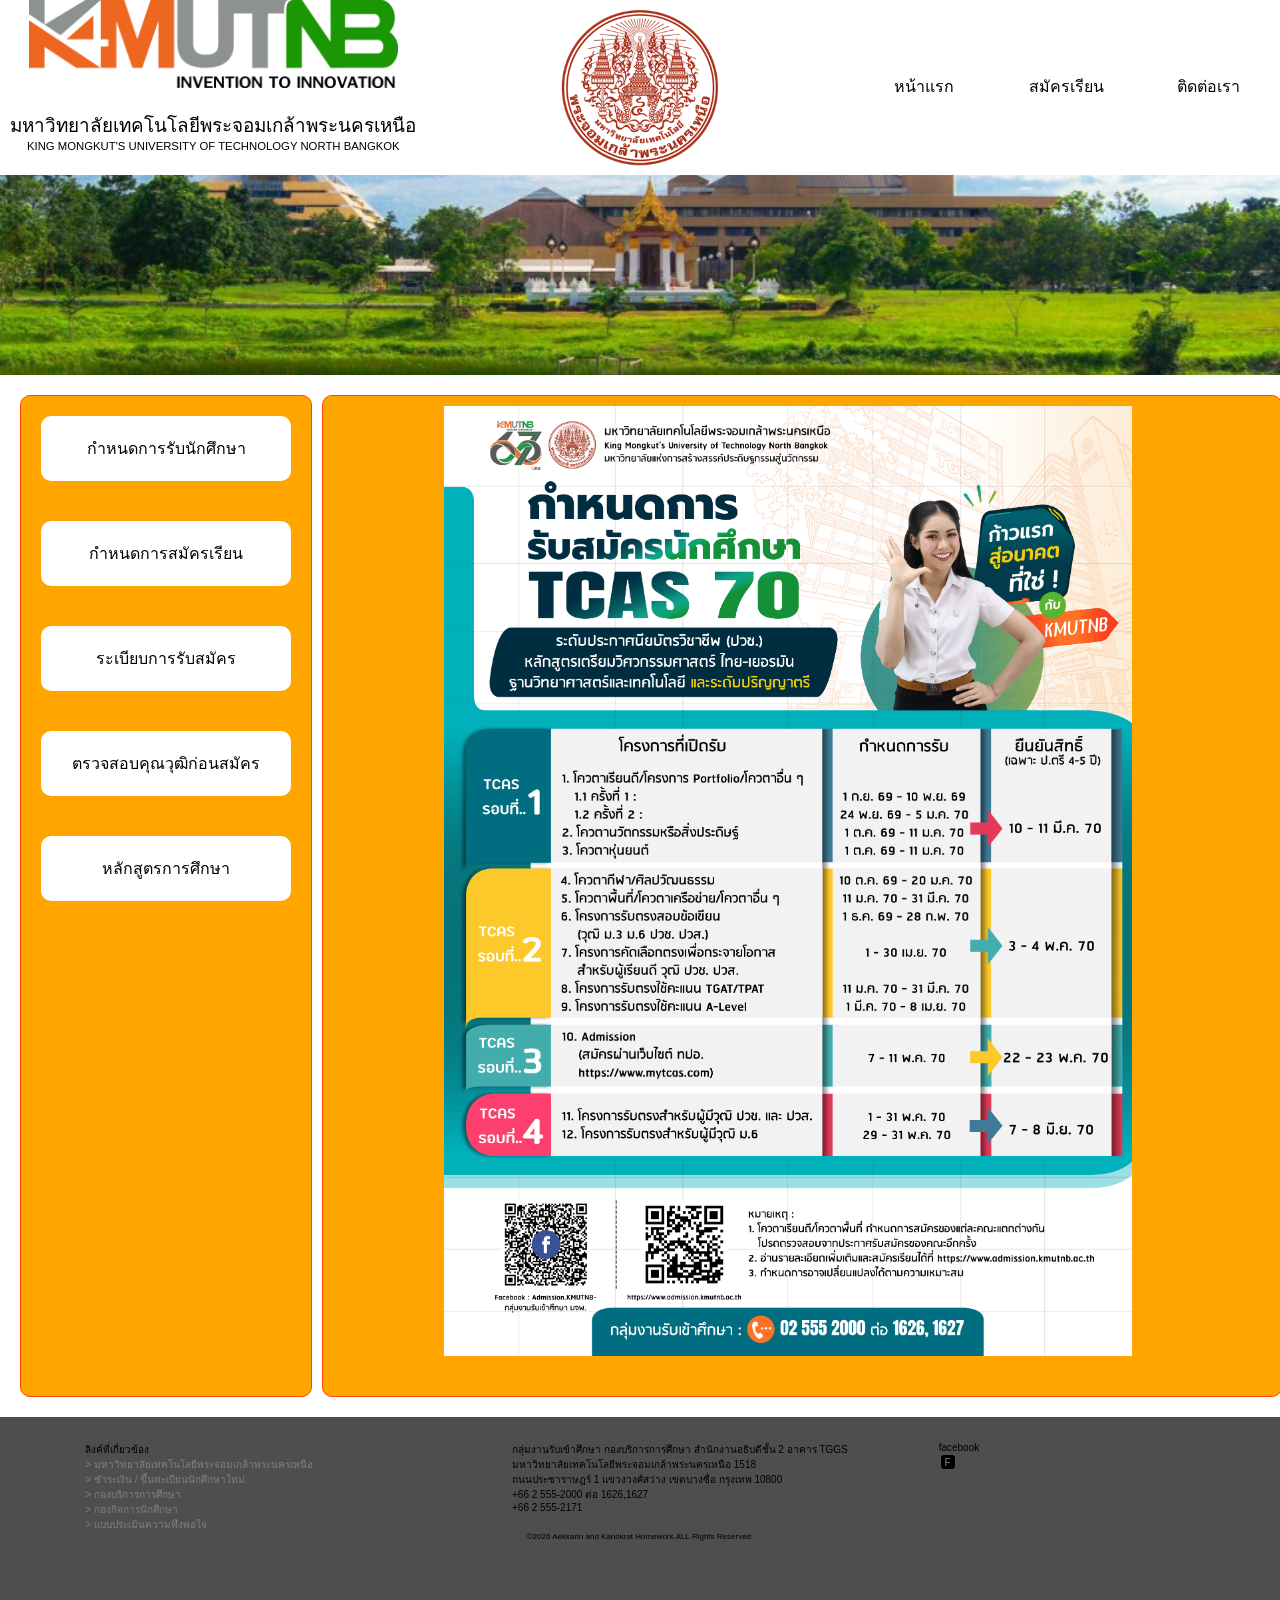
<file: index.html>
<!DOCTYPE html>
<html lang="en">
<head>
    <meta charset="UTF-8">
    <meta name="viewport" content="width=device-width, initial-scale=1.0">
    <link rel="stylesheet" href="css/style.css">
    <title>หน้าแรก</title>
</head>
<body>
    <header>
        <div class="HItem1">
            <img src="image/kmutnb.png" alt="KMUTNB">
        </div>
        <div class="HItem2">
            <img src="image/R.png" alt="logo">
        </div>
        <nav class="HItem3">
            <a href="index.html">หน้าแรก</a>
            <a href="form1.html">สมัครเรียน</a>
            <a href="contact.html">ติดต่อเรา</a>
        </nav>
        <div class="HItem4">
            <p class="p1">มหาวิทยาลัยเทคโนโลยีพระจอมเกล้าพระนครเหนือ</p>
            <p class="p2">KING MONGKUT'S UNIVERSITY OF TECHNOLOGY NORTH BANGKOK</p>
        </div>
    </header>
    <div class="image1">
        <img class="image101" src="image/RiverandLibary.jpg" alt="image1">
    </div>
    <main>
        <section class="MSEC1">
            <a href="https://admission.kmutnb.ac.th/news_slide/1580">กำหนดการรับนักศึกษา</a>
            <a href="https://stdadmis2.kmutnb.ac.th/">กำหนดการสมัครเรียน</a>
            <a href="https://admission.kmutnb.ac.th/apply/round">ระเบียบการรับสมัคร</a>
            <a href="https://stdadmis2.kmutnb.ac.th/Information/GradCondCheck.aspx">ตรวจสอบคุณวุฒิก่อนสมัคร</a>
            <a href="https://reg2.kmutnb.ac.th/registrar/home">หลักสูตรการศึกษา</a>
        </section>
        <section class="MSEC2">
            <img src="image/newstudent.jpg" alt="news">
        </section>
    </main>
    <footer>
        <div class="footers">
            <div class="footi">
                <p>ลิงค์ที่เกี่ยวข้อง</p>
                <a href="https://www.kmutnb.ac.th/">> มหาวิทยาลัยเทคโนโลยีพระจอมเกล้าพระนครเหนือ</a>
                <a href="https://reg3.kmutnb.ac.th/registrar/home">> ชำระเงิน / ขึ้นทะเบียนนักศึกษาใหม่</a>
                <a href="https://acdserv.kmutnb.ac.th/">> กองบริการการศึกษา</a>
                <a href="https://sa.op.kmutnb.ac.th/">> กองกิจการนักศึกษา</a>
                <a href="https://docs.google.com/forms/d/e/1FAIpQLSddWJLazUES1HnY3vQAwi4u7KqOIA3E1HjugbdX1mN92y0lDQ/viewform">> แบบประเมินความพึงพอใจ</a>
            </div>
            <div class="footi">
                <p>กลุ่มงานรับเข้าศึกษา กองบริการการศึกษา สำนักงานอธิบดีชั้น 2 อาคาร TGGS มหาวิทยาลัยเทคโนโลยีพระจอมเกล้าพระนครเหนือ 1518</p>
                <p>ถนนประชาราษฎร์ 1 แขวงวงศ์สว่าง เขตบางซื่อ กรุงเทพ 10800</p>
                <p>+66 2 555-2000 ต่อ 1626,1627</p>
                <p>+66 2 555-2171</p>
            </div>
            <div class="footi">
                <p>facebook</p><a class="fac" href="https://www.facebook.com/admission.kmutnb/directory_contact_info">F</a>
            </div>
            <div class="copyf">
                <p>&copy;2026 Aekkarin and Kanokrat Homework.ALL Rights Reserved.
            </div>
        </div>
        </p>
    </footer>
</body>
</html>
</file>
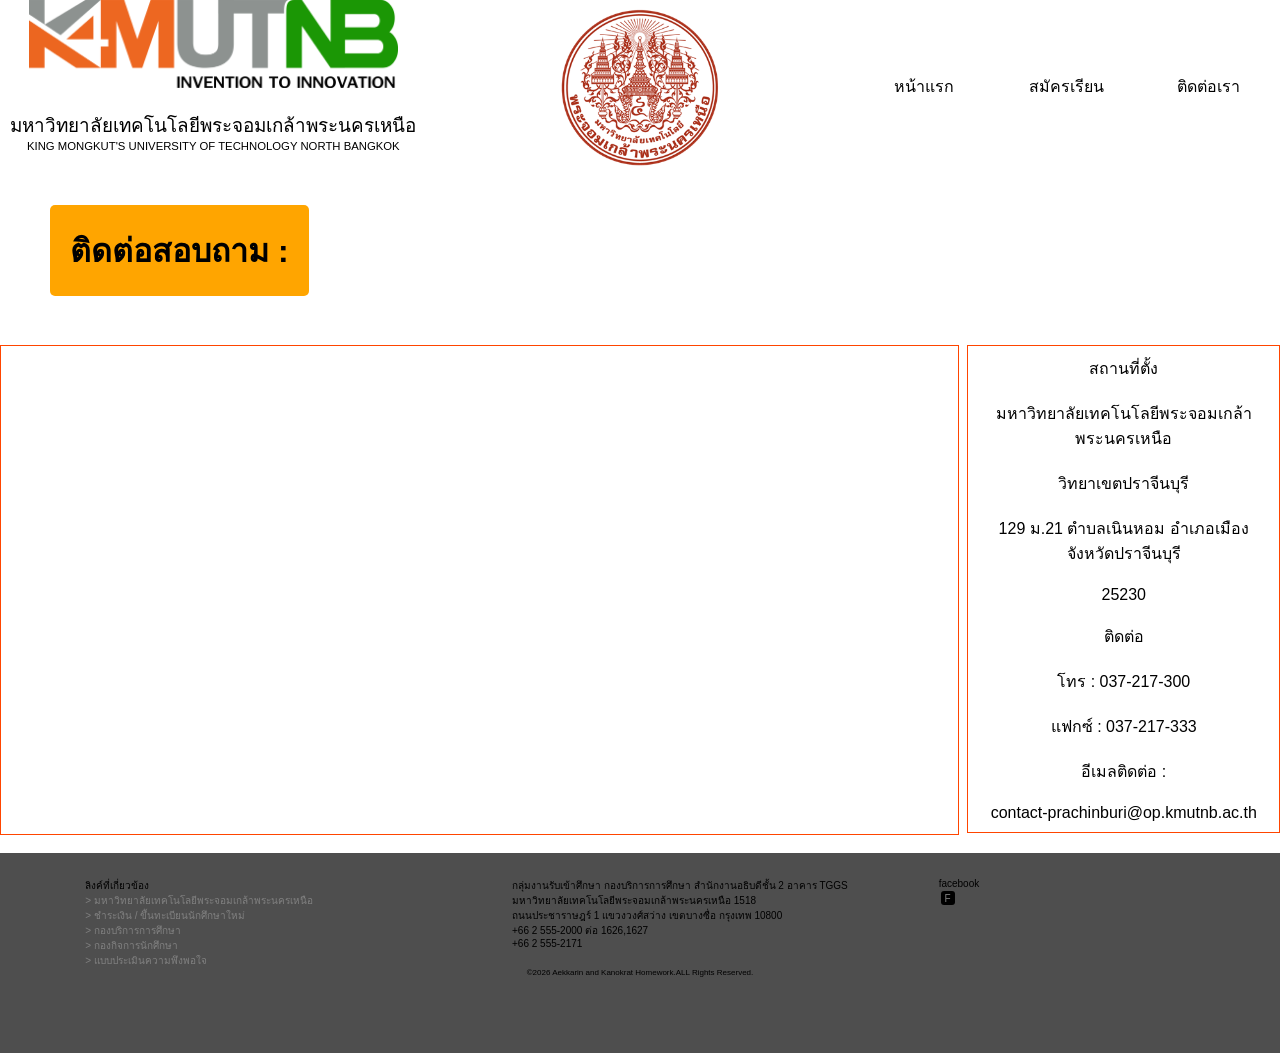
<file: contact.html>
<!DOCTYPE html>
<html lang="en">
<head>
    <meta charset="UTF-8">
    <meta name="viewport" content="width=device-width, initial-scale=1.0">
    <link rel="stylesheet" href="css/style.css">
    <title>ติดต่อเรา</title>
</head>
<body>
    <header>
        <div class="HItem1">
            <img src="image/kmutnb.png" alt="KMUTNB">
        </div>
        <div class="HItem2">
            <img src="image/R.png" alt="logo">
        </div>
        <nav class="HItem3">
            <a href="index.html">หน้าแรก</a>
            <a href="form1.html">สมัครเรียน</a>
            <a href="contact.html">ติดต่อเรา</a>
        </nav>
        <div class="HItem4">
            <p class="p1">มหาวิทยาลัยเทคโนโลยีพระจอมเกล้าพระนครเหนือ</p>
            <p class="p2">KING MONGKUT'S UNIVERSITY OF TECHNOLOGY NORTH BANGKOK</p>
        </div>
    </header>
    <div class="context">
        <h1 class="context1">ติดต่อสอบถาม :</h1>
    </div>
    <main>
        <section class="MSEC1c">
            <!-- <img src="image/map.png" alt="map"> -->
            <iframe src="https://www.google.com/maps/embed?pb=!1m18!1m12!1m3!1d943917
            .1713083169!2d100.70989671724168!3d14
            .164704941898862!2m3!1f0!2f0!3f0!3m2!1i1024!2i768!4f13
            .1!3m3!1m2!1s0x311c52d1517a368f%3A0xdb2834d0125dc485!2z4Lih4Lir
            4Liy4Lin4Li04LiX4Lii4Liy4Lil4Lix4Lii4LmA4LiX4LiE4LmC4LiZ4LmC4Lil
            4Lii4Li14Lie4Lij4Liw4LiI4Lit4Lih4LmA4LiB4Lil4LmJ4Liy4Lie4Lij4Liw4
            LiZ4LiE4Lij4LmA4Lir4LiZ4Li34LitIOC4p-C4tOC4l-C4ouC4suC5gOC4guC4le
            C4m-C4o-C4suC4iOC4teC4meC4muC4uOC4o-C4tQ!5e1!3m2!1sth!2sth!4v1791193354321!5m2!1sth!2sth
            " width="100%" height="100%" style="border:0;" allowfullscreen="" loading="lazy" 
            referrerpolicy="strict-origin-when-cross-origin"></iframe>
        </section>
        <section class="MSEC2c">
            <p>สถานที่ตั้ง</p>
            <p>มหาวิทยาลัยเทคโนโลยีพระจอมเกล้าพระนครเหนือ</p>
            <p>วิทยาเขตปราจีนบุรี</p>
            <p>129 ม.21 ตำบลเนินหอม อำเภอเมือง จังหวัดปราจีนบุรี</p>
            <p>25230</p>
            <p>ติดต่อ</p>
            <p>โทร : 037-217-300</p>
            <p>แฟกซ์ : 037-217-333</p>
            <p>อีเมลติดต่อ :</p><p>contact-prachinburi@op.kmutnb.ac.th </p>
        </section>
    </main>
    <footer>
        <div class="footers">
            <div class="footi">
                <p>ลิงค์ที่เกี่ยวข้อง</p>
                <a href="https://www.kmutnb.ac.th/">> มหาวิทยาลัยเทคโนโลยีพระจอมเกล้าพระนครเหนือ</a>
                <a href="https://reg3.kmutnb.ac.th/registrar/home">> ชำระเงิน / ขึ้นทะเบียนนักศึกษาใหม่</a>
                <a href="https://acdserv.kmutnb.ac.th/">> กองบริการการศึกษา</a>
                <a href="https://sa.op.kmutnb.ac.th/">> กองกิจการนักศึกษา</a>
                <a href="https://docs.google.com/forms/d/e/1FAIpQLSddWJLazUES1HnY3vQAwi4u7KqOIA3E1HjugbdX1mN92y0lDQ/viewform">> แบบประเมินความพึงพอใจ</a>
            </div>
            <div class="footi">
                <p>กลุ่มงานรับเข้าศึกษา กองบริการการศึกษา สำนักงานอธิบดีชั้น 2 อาคาร TGGS มหาวิทยาลัยเทคโนโลยีพระจอมเกล้าพระนครเหนือ 1518</p>
                <p>ถนนประชาราษฎร์ 1 แขวงวงศ์สว่าง เขตบางซื่อ กรุงเทพ 10800</p>
                <p>+66 2 555-2000 ต่อ 1626,1627</p>
                <p>+66 2 555-2171</p>
            </div>
            <div class="footi">
                <p>facebook</p><a class="fac" href="https://www.facebook.com/admission.kmutnb/directory_contact_info">F</a>
            </div>
            <div class="copyf">
                <p>&copy;2026 Aekkarin and Kanokrat Homework.ALL Rights Reserved.
            </div>
        </div>
        </p>
    </footer>
</body>
</html>
</file>
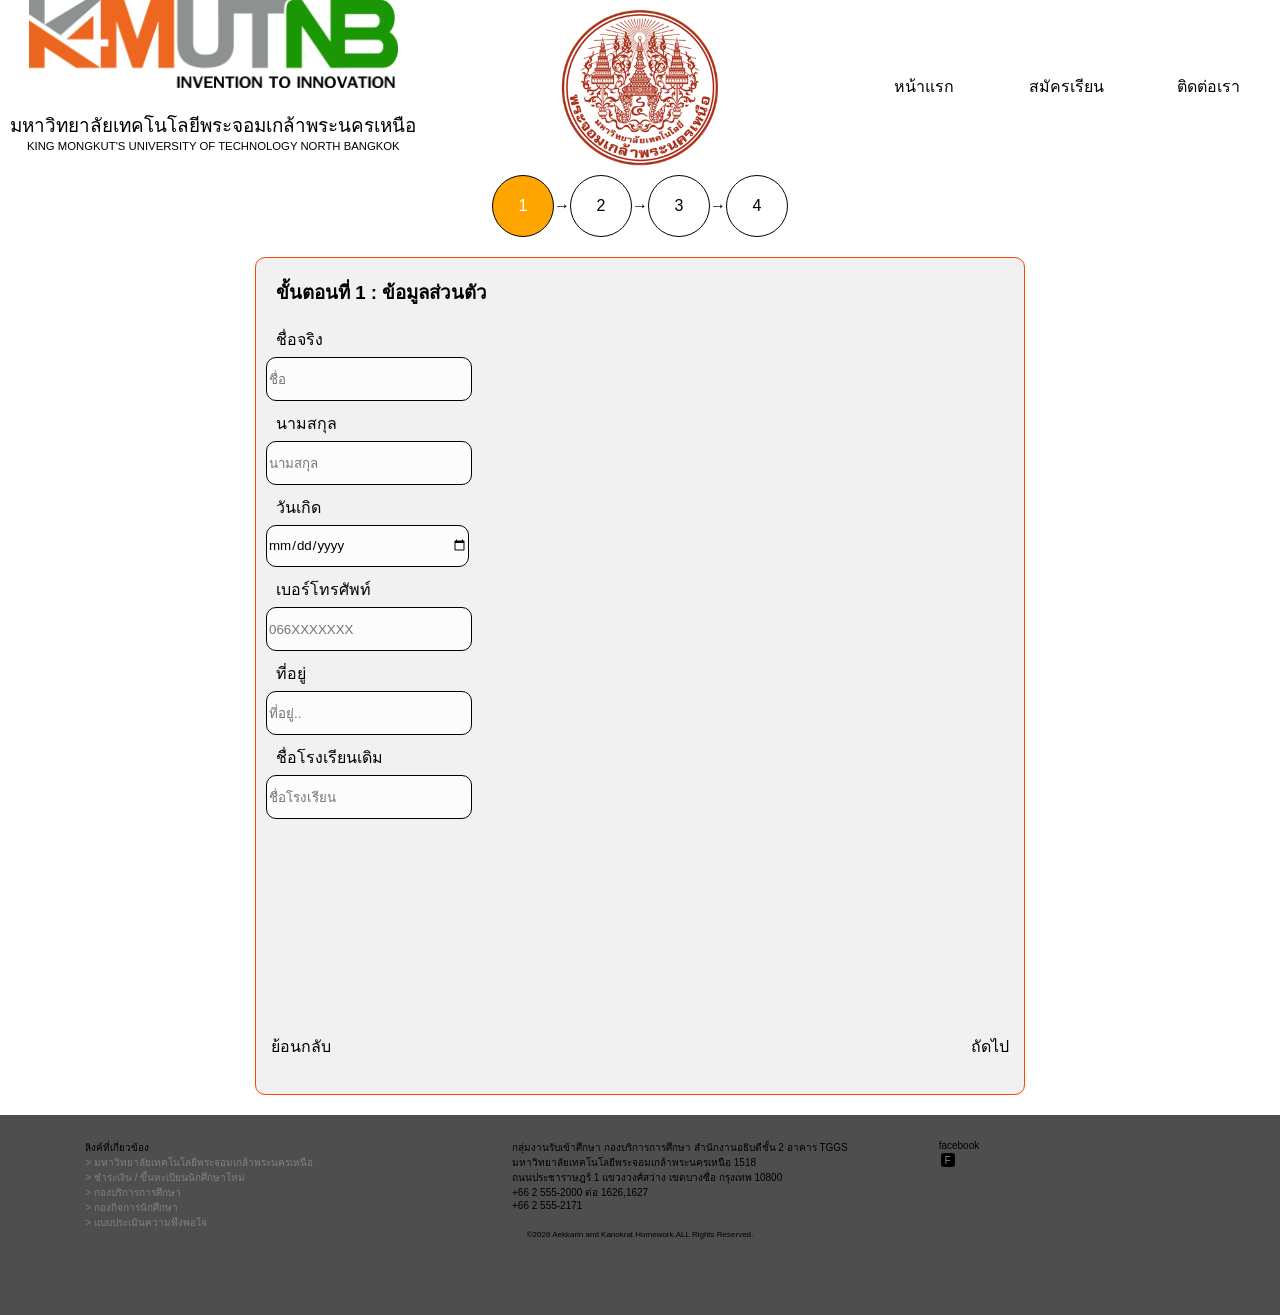
<file: form1.html>
<!DOCTYPE html>
<html lang="en">
<head>
    <meta charset="UTF-8">
    <meta name="viewport" content="width=device-width, initial-scale=1.0">
    <link rel="stylesheet" href="css/style.css">
    <title>สมัครเรียน</title>
</head>
<body>
    <header>
        <div class="HItem1">
            <img src="image/kmutnb.png" alt="KMUTNB">
        </div>
        <div class="HItem2">
            <img src="image/R.png" alt="logo">
        </div>
        <nav class="HItem3">
            <a href="index.html">หน้าแรก</a>
            <a href="form1.html">สมัครเรียน</a>
            <a href="contact.html">ติดต่อเรา</a>
        </nav>
        <div class="HItem4">
            <p class="p1">มหาวิทยาลัยเทคโนโลยีพระจอมเกล้าพระนครเหนือ</p>
            <p class="p2">KING MONGKUT'S UNIVERSITY OF TECHNOLOGY NORTH BANGKOK</p>
        </div>
    </header>
    <div class="number">
        <div class="number1" style="background: orange; color: white;">1</div>&rarr;
        <div class="number2">2</div>&rarr;
        <div class="number3">3</div>&rarr;
        <div class="number4">4</div>
    </div>
    <main>
        <form>
            <section class="form1">
                <div class="form1i">
                    <h3 class="h3f">ขั้นตอนที่ 1 : ข้อมูลส่วนตัว</h3>
                </div>
                <div class="inputtext">
                    <label for="name">ชื่อจริง<br></label>
                    <input id="name" type="text" name="name" pattern="[ก-๙]+" title="กรุณากรอกเป็นภาษาไทย" placeholder="ชื่อ" required>
                </div>                
                <div class="inputtext">
                    <label for="surname">นามสกุล<br></label>
                    <input id="surname" type="text" name="surname" pattern="[ก-๙]+" title="กรุณากรอกเป็นภาษาไทย" placeholder="นามสกุล" required>
                </div>                
                <div class="inputtext">
                    <label for="date">วันเกิด<br></label>
                    <input id="date" type="date" required>
                </div>
                <div class="inputtext">
                    <label for="tel">เบอร์โทรศัพท์<br></label>
                    <input id="tel" type="tel" inputmode="numeric" pattern="[0-9]{10}" maxlength="10" placeholder="066XXXXXXX" title="กรุณากรอกเบอร์โทรศัพท์" required>
                </div>
                <div class="inputtext">
                    <label for="home">ที่อยู่<br></label>
                    <input id="home" type="text" name="home" title="ระบุที่อยู่ของท่าน" placeholder="ที่อยู่.." required>
                </div>
                <div class="inputtext">
                    <label for="schoolo">ชื่อโรงเรียนเดิม<br></label>
                    <input id="schoolo" type="text" name="oschool" title="ระบุชื่อโรงเรียนเดิมของท่าน" placeholder="ชื่อโรงเรียน" required>
                </div>
                <div class="bnbutton">
                    <a href="index.html">ย้อนกลับ</a>
                    <a href="form2.html">ถัดไป</a>
                </div>
            </section>            
        </form>

    </main>
    <footer>
        <div class="footers">
            <div class="footi">
                <p>ลิงค์ที่เกี่ยวข้อง</p>
                <a href="https://www.kmutnb.ac.th/">> มหาวิทยาลัยเทคโนโลยีพระจอมเกล้าพระนครเหนือ</a>
                <a href="https://reg3.kmutnb.ac.th/registrar/home">> ชำระเงิน / ขึ้นทะเบียนนักศึกษาใหม่</a>
                <a href="https://acdserv.kmutnb.ac.th/">> กองบริการการศึกษา</a>
                <a href="https://sa.op.kmutnb.ac.th/">> กองกิจการนักศึกษา</a>
                <a href="https://docs.google.com/forms/d/e/1FAIpQLSddWJLazUES1HnY3vQAwi4u7KqOIA3E1HjugbdX1mN92y0lDQ/viewform">> แบบประเมินความพึงพอใจ</a>
            </div>
            <div class="footi">
                <p>กลุ่มงานรับเข้าศึกษา กองบริการการศึกษา สำนักงานอธิบดีชั้น 2 อาคาร TGGS มหาวิทยาลัยเทคโนโลยีพระจอมเกล้าพระนครเหนือ 1518</p>
                <p>ถนนประชาราษฎร์ 1 แขวงวงศ์สว่าง เขตบางซื่อ กรุงเทพ 10800</p>
                <p>+66 2 555-2000 ต่อ 1626,1627</p>
                <p>+66 2 555-2171</p>
            </div>
            <div class="footi">
                <p>facebook</p><a class="fac" href="https://www.facebook.com/admission.kmutnb/directory_contact_info">F</a>
            </div>
            <div class="copyf">
                <p>&copy;2026 Aekkarin and Kanokrat Homework.ALL Rights Reserved.
            </div>
        </div>
        </p>
    </footer>
</body>
</html>
</file>
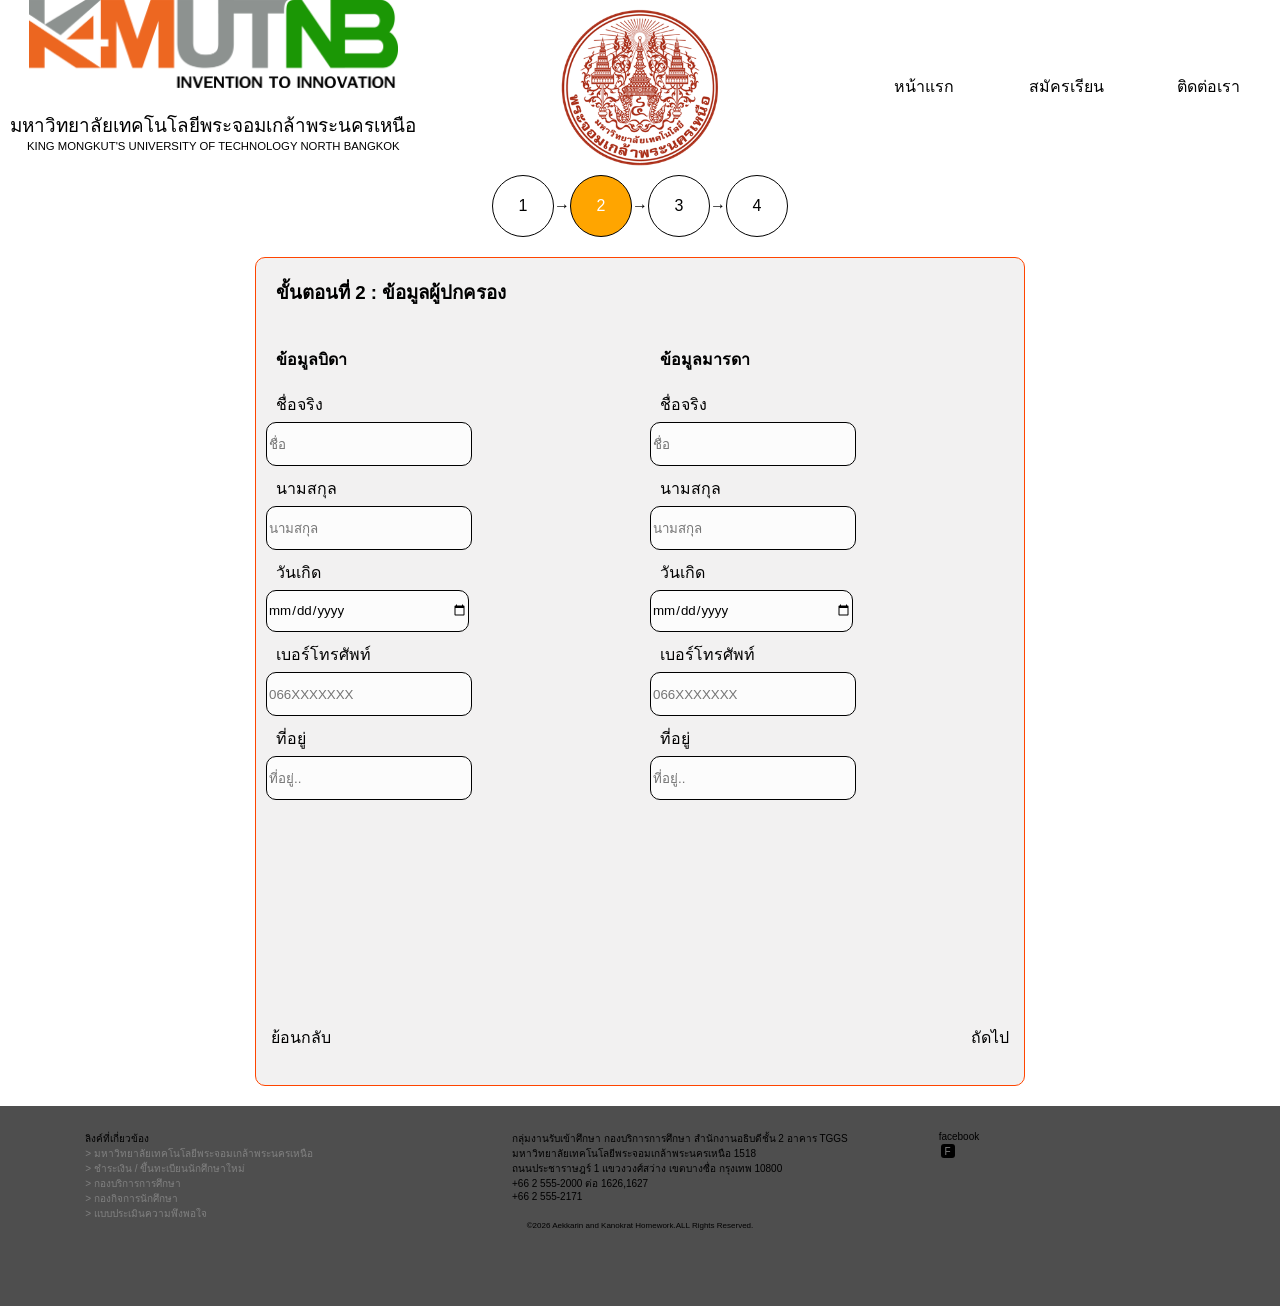
<file: form2.html>
<!DOCTYPE html>
<html lang="en">
<head>
    <meta charset="UTF-8">
    <meta name="viewport" content="width=device-width, initial-scale=1.0">
    <link rel="stylesheet" href="css/style.css">
    <title>สมัครเรียน</title>
</head>
<body>
    <header>
        <div class="HItem1">
            <img src="image/kmutnb.png" alt="KMUTNB">
        </div>
        <div class="HItem2">
            <img src="image/R.png" alt="logo">
        </div>
        <nav class="HItem3">
            <a href="index.html">หน้าแรก</a>
            <a href="form1.html">สมัครเรียน</a>
            <a href="contact.html">ติดต่อเรา</a>
        </nav>
        <div class="HItem4">
            <p class="p1">มหาวิทยาลัยเทคโนโลยีพระจอมเกล้าพระนครเหนือ</p>
            <p class="p2">KING MONGKUT'S UNIVERSITY OF TECHNOLOGY NORTH BANGKOK</p>
        </div>
    </header>
    <div class="number">
        <div class="number1">1</div>&rarr;
        <div class="number2" style="background: orange; color: white;">2</div>&rarr;
        <div class="number3">3</div>&rarr;
        <div class="number4">4</div>
    </div>
    <main>
        <form>
            <section class="form1">
                <div class="form1i">
                    <h3 class="h3f">ขั้นตอนที่ 2 : ข้อมูลผู้ปกครอง</h3>
                </div>
                <div class="from2">
                    <div class="dad">
                        <h4>ข้อมูลบิดา</h2>
                        <div class="inputtext">
                            <label for="name">ชื่อจริง<br></label>
                            <input id="name" type="text" name="name" pattern="[ก-๙]+" title="กรุณากรอกเป็นภาษาไทย" placeholder="ชื่อ" required>
                        </div>                
                        <div class="inputtext">
                            <label for="surname">นามสกุล<br></label>
                            <input id="surname" type="text" name="surname" pattern="[ก-๙]+" title="กรุณากรอกเป็นภาษาไทย" placeholder="นามสกุล" required>
                        </div>                
                        <div class="inputtext">
                            <label for="date">วันเกิด<br></label>
                            <input id="date" type="date" required>
                        </div>
                        <div class="inputtext">
                            <label for="tel">เบอร์โทรศัพท์<br></label>
                            <input id="tel" type="tel" inputmode="numeric" pattern="[0-9]{10}" maxlength="10" placeholder="066XXXXXXX" title="กรุณากรอกเบอร์โทรศัพท์" required>
                        </div>
                        <div class="inputtext">
                            <label for="home">ที่อยู่<br></label>
                            <input id="home" type="text" name="home" title="ระบุที่อยู่ของท่าน" placeholder="ที่อยู่.." required>
                        </div>
                    </div>
                    <div class="mom">
                        <h4>ข้อมูลมารดา</h4>
                        <div class="inputtext">
                            <label for="name">ชื่อจริง<br></label>
                            <input id="name" type="text" name="name" pattern="[ก-๙]+" title="กรุณากรอกเป็นภาษาไทย" placeholder="ชื่อ" required>
                        </div>                
                        <div class="inputtext">
                            <label for="surname">นามสกุล<br></label>
                            <input id="surname" type="text" name="surname" pattern="[ก-๙]+" title="กรุณากรอกเป็นภาษาไทย" placeholder="นามสกุล" required>
                        </div>                
                        <div class="inputtext">
                            <label for="date">วันเกิด<br></label>
                            <input id="date" type="date" required>
                        </div>
                        <div class="inputtext">
                            <label for="tel">เบอร์โทรศัพท์<br></label>
                            <input id="tel" type="tel" inputmode="numeric" pattern="[0-9]{10}" maxlength="10" placeholder="066XXXXXXX" title="กรุณากรอกเบอร์โทรศัพท์" required>
                        </div>
                        <div class="inputtext">
                            <label for="home">ที่อยู่<br></label>
                            <input id="home" type="text" name="home" title="ระบุที่อยู่ของท่าน" placeholder="ที่อยู่.." required>
                        </div>
                    </div>
                </div>

                    <div class="bnbutton">
                        <a href="form1.html">ย้อนกลับ</a>
                        <a href="form3.html">ถัดไป</a>
                    </div>
            </section>            
        </form>

    </main>
    <footer>
        <div class="footers">
            <div class="footi">
                <p>ลิงค์ที่เกี่ยวข้อง</p>
                <a href="https://www.kmutnb.ac.th/">> มหาวิทยาลัยเทคโนโลยีพระจอมเกล้าพระนครเหนือ</a>
                <a href="https://reg3.kmutnb.ac.th/registrar/home">> ชำระเงิน / ขึ้นทะเบียนนักศึกษาใหม่</a>
                <a href="https://acdserv.kmutnb.ac.th/">> กองบริการการศึกษา</a>
                <a href="https://sa.op.kmutnb.ac.th/">> กองกิจการนักศึกษา</a>
                <a href="https://docs.google.com/forms/d/e/1FAIpQLSddWJLazUES1HnY3vQAwi4u7KqOIA3E1HjugbdX1mN92y0lDQ/viewform">> แบบประเมินความพึงพอใจ</a>
            </div>
            <div class="footi">
                <p>กลุ่มงานรับเข้าศึกษา กองบริการการศึกษา สำนักงานอธิบดีชั้น 2 อาคาร TGGS มหาวิทยาลัยเทคโนโลยีพระจอมเกล้าพระนครเหนือ 1518</p>
                <p>ถนนประชาราษฎร์ 1 แขวงวงศ์สว่าง เขตบางซื่อ กรุงเทพ 10800</p>
                <p>+66 2 555-2000 ต่อ 1626,1627</p>
                <p>+66 2 555-2171</p>
            </div>
            <div class="footi">
                <p>facebook</p><a class="fac" href="https://www.facebook.com/admission.kmutnb/directory_contact_info">F</a>
            </div>
            <div class="copyf">
                <p>&copy;2026 Aekkarin and Kanokrat Homework.ALL Rights Reserved.
            </div>
        </div>
        </p>
    </footer>
</body>
</html>
</file>
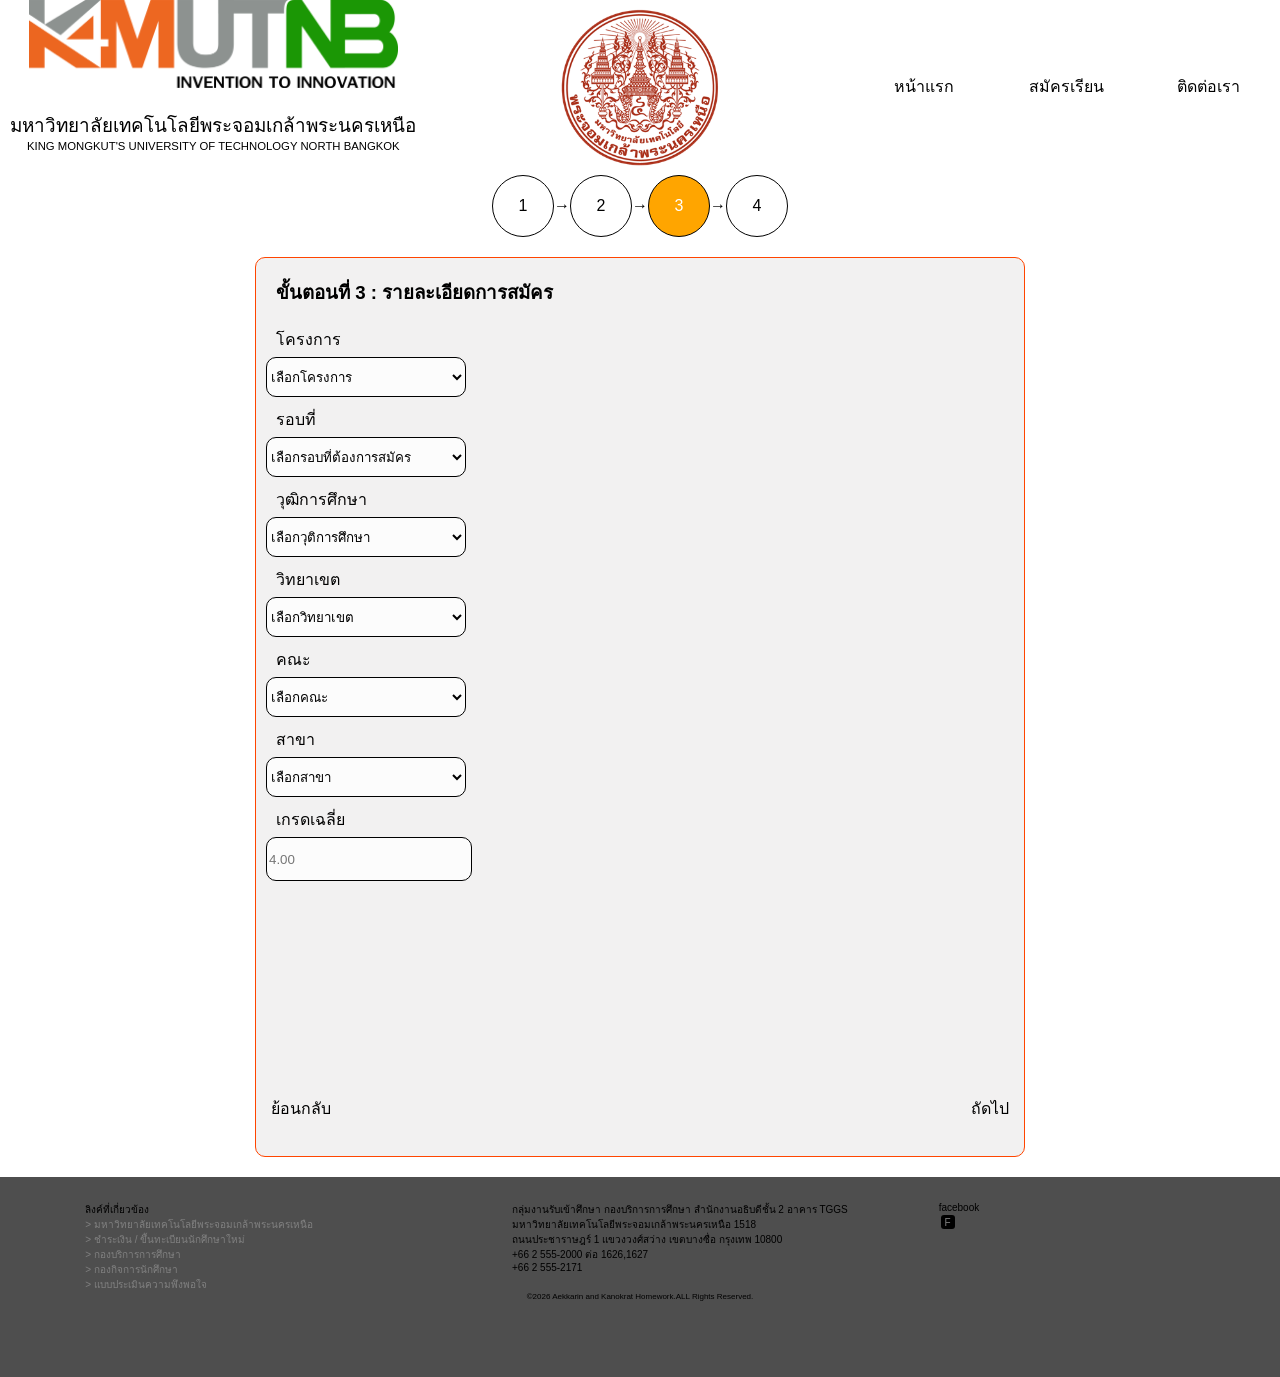
<file: form3.html>
<!DOCTYPE html>
<html lang="en">
<head>
    <meta charset="UTF-8">
    <meta name="viewport" content="width=device-width, initial-scale=1.0">
    <link rel="stylesheet" href="css/style.css">
    <title>สมัครเรียน</title>
</head>
<body>
    <header>
        <div class="HItem1">
            <img src="image/kmutnb.png" alt="KMUTNB">
        </div>
        <div class="HItem2">
            <img src="image/R.png" alt="logo">
        </div>
        <nav class="HItem3">
            <a href="index.html">หน้าแรก</a>
            <a href="form1.html">สมัครเรียน</a>
            <a href="contact.html">ติดต่อเรา</a>
        </nav>
        <div class="HItem4">
            <p class="p1">มหาวิทยาลัยเทคโนโลยีพระจอมเกล้าพระนครเหนือ</p>
            <p class="p2">KING MONGKUT'S UNIVERSITY OF TECHNOLOGY NORTH BANGKOK</p>
        </div>
    </header>
    <div class="number">
        <div class="number1">1</div>&rarr;
        <div class="number2">2</div>&rarr;
        <div class="number3" style="background: orange; color: white;">3</div>&rarr;
        <div class="number4">4</div>
    </div>
    <main>
        <form>
            <section class="form1">
                <div class="form1i">
                    <h3 class="h3f">ขั้นตอนที่ 3 : รายละเอียดการสมัคร</h3>
                </div>
                <div class="inputtext">
                    <label for="how">โครงการ<br></label>
                    <select name="how" id="how">
                        <option value="">เลือกโครงการ</option>
                        <option value="">เรียนดีมีความสามารถ</option>
                        <option value="">เด็กในพื้นที่</option>
                        <option value="">กิจกรรมเด่น</option>
                    </select>
                </div>                
                <div class="inputtext">
                    <label for="round">รอบที่<br></label>
                    <select name="round" id="round">
                        <option value="">เลือกรอบที่ต้องการสมัคร</option>
                        <option value="">Portfolio</option>
                        <option value="">Qouta</option>
                        <option value="">Admission</option>
                    </select>
                    
                </div>                
                <div class="inputtext">
                    <label for="woot">วุฒิการศึกษา<br></label>
                    <select name="woot" id="woot">
                        <option value="">เลือกวุติการศึกษา</option>
                        <option value="">ม.6</option>
                        <option value="">ปวส.</option>
                        <option value="">ปวช.</option>
                        <option value="">วุฒิจากต่างประเทศ</option>
                    </select>
                </div>
                <div class="inputtext">
                    <label for="opkmu">วิทยาเขต<br></label>
                    <select name="kmutnb" id="opkmu" required>
                        <option value="">เลือกวิทยาเขต</option>
                        <option value="">กรุงเทพมหานคร</option>
                        <option value="">วิทยาเขตปราจีนบุรี</option>
                        <option value="">วิทยาเขตระยอง</option>
                    </select>
                </div>
                <div class="inputtext">
                    <label for="faculty">คณะ<br></label>
                    <select name="faculty" id="faculty" required>
                        <option value="">เลือกคณะ</option>
                        <option value="">คณะอุตสาหกรรมเกษตรดิจิทัล</option>
                        <!-- <option value="">คณะวิศวกรรมศาสตร์</option> -->
                        <option value="">คณะบริหารธุกิจและอุตสาหกรรมบริการ</option>
                        <option value="">คณะเทคโนโลยีและการจัดการอุตสาหกรรม</option>
                    </select>
                </div>
                <div class="inputtext">
                    <label for="sakha">สาขา<br></label>
                    <select name="sakha" id="sakha" required>
                        <option value="">เลือกสาขา</option>
                        <optgroup label="คณะเทคโนโลยีและการจัดการอุตสาหกรรม">
                            <option value="">IT</option>
                            <option value="">INE</option>
                            <option value="">ITI</option>
                            <option value="">ITT</option>
                        </optgroup>
                        <optgroup label="คณะอุตสาหกรรมเกษตรดิจิทัล">
                            <option value="">FAIN</option>
                            <option value="">FTSCM</option>
                            <option value="">FSN</option>
                        </optgroup>
                        <optgroup label="คณะบริหารธุกิจและอุตสาหกรรมบริการ">
                            <option value="">TH/THT</option>
                            <option value="">IBT/IBTT</option>
                        </optgroup>
                        
                    </select>
                </div>
                <div class="inputtext">
                    <label for="gpax">เกรดเฉลี่ย<br></label>
                    <input id="gpax" type="number" name="grade" max="4" min="0" step="0.01" placeholder="4.00" required>
                </div>
                <div class="bnbutton">
                    <a href="form2.html">ย้อนกลับ</a>
                    <a href="form4.html">ถัดไป</a>
                </div>
            </section>            
        </form>

    </main>
    <footer>
        <div class="footers">
            <div class="footi">
                <p>ลิงค์ที่เกี่ยวข้อง</p>
                <a href="https://www.kmutnb.ac.th/">> มหาวิทยาลัยเทคโนโลยีพระจอมเกล้าพระนครเหนือ</a>
                <a href="https://reg3.kmutnb.ac.th/registrar/home">> ชำระเงิน / ขึ้นทะเบียนนักศึกษาใหม่</a>
                <a href="https://acdserv.kmutnb.ac.th/">> กองบริการการศึกษา</a>
                <a href="https://sa.op.kmutnb.ac.th/">> กองกิจการนักศึกษา</a>
                <a href="https://docs.google.com/forms/d/e/1FAIpQLSddWJLazUES1HnY3vQAwi4u7KqOIA3E1HjugbdX1mN92y0lDQ/viewform">> แบบประเมินความพึงพอใจ</a>
            </div>
            <div class="footi">
                <p>กลุ่มงานรับเข้าศึกษา กองบริการการศึกษา สำนักงานอธิบดีชั้น 2 อาคาร TGGS มหาวิทยาลัยเทคโนโลยีพระจอมเกล้าพระนครเหนือ 1518</p>
                <p>ถนนประชาราษฎร์ 1 แขวงวงศ์สว่าง เขตบางซื่อ กรุงเทพ 10800</p>
                <p>+66 2 555-2000 ต่อ 1626,1627</p>
                <p>+66 2 555-2171</p>
            </div>
            <div class="footi">
                <p>facebook</p><a class="fac" href="https://www.facebook.com/admission.kmutnb/directory_contact_info">F</a>
            </div>
            <div class="copyf">
                <p>&copy;2026 Aekkarin and Kanokrat Homework.ALL Rights Reserved.
            </div>
        </div>
        </p>
    </footer>
</body>
</html>
</file>
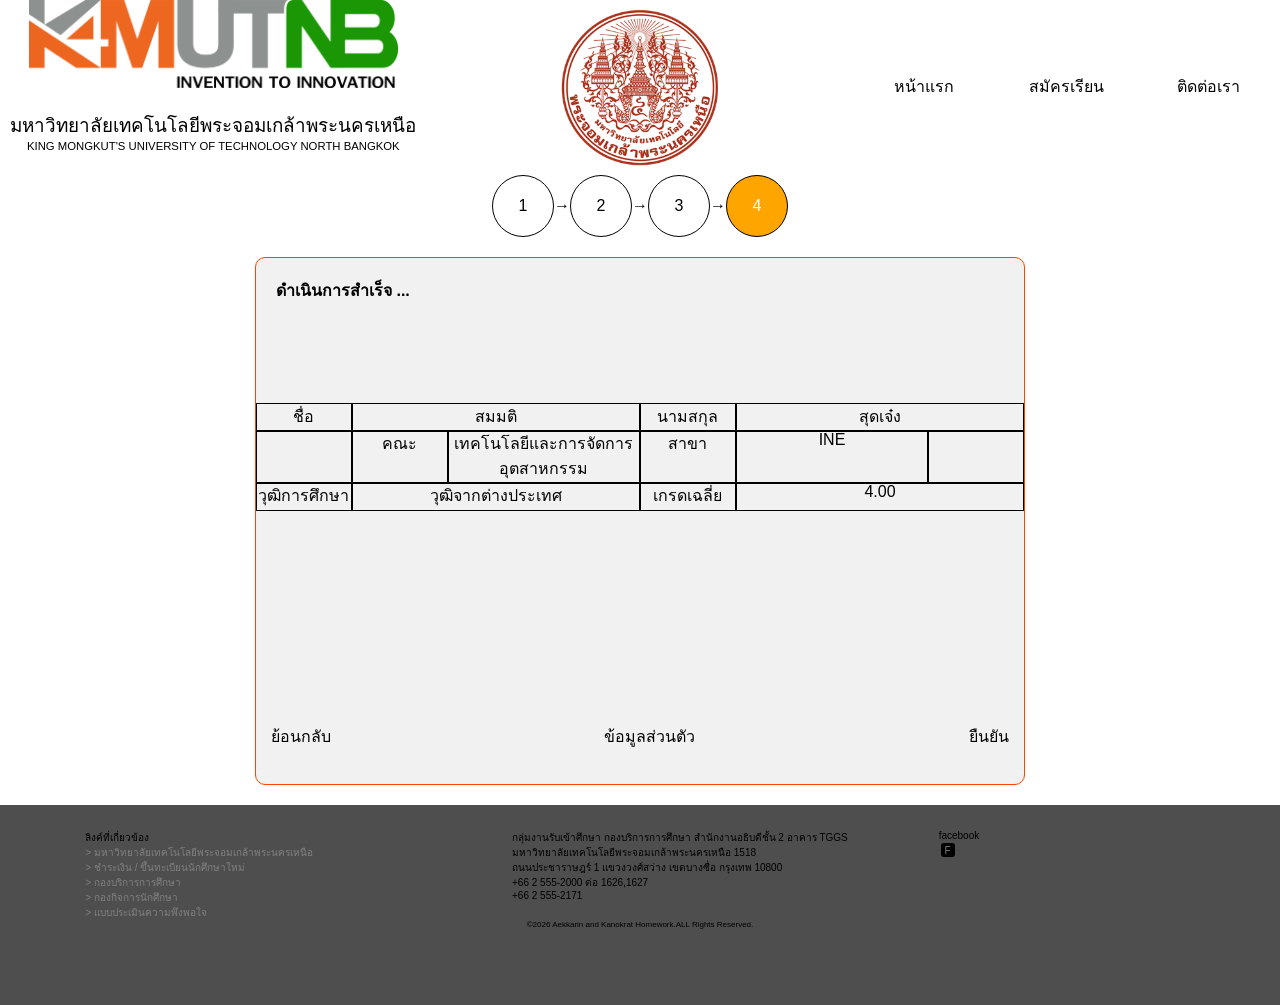
<file: form4.html>
<!DOCTYPE html>
<html lang="en">
<head>
    <meta charset="UTF-8">
    <meta name="viewport" content="width=device-width, initial-scale=1.0">
    <link rel="stylesheet" href="css/style.css">
    <title>สมัครเรียน</title>
</head>
<body>
    <header>
        <div class="HItem1">
            <img src="image/kmutnb.png" alt="KMUTNB">
        </div>
        <div class="HItem2">
            <img src="image/R.png" alt="logo">
        </div>
        <nav class="HItem3">
            <a href="index.html">หน้าแรก</a>
            <a href="form1.html">สมัครเรียน</a>
            <a href="contact.html">ติดต่อเรา</a>
        </nav>
        <div class="HItem4">
            <p class="p1">มหาวิทยาลัยเทคโนโลยีพระจอมเกล้าพระนครเหนือ</p>
            <p class="p2">KING MONGKUT'S UNIVERSITY OF TECHNOLOGY NORTH BANGKOK</p>
        </div>
    </header>
    <div class="number">
        <div class="number1">1</div>&rarr;
        <div class="number2">2</div>&rarr;
        <div class="number3">3</div>&rarr;
        <div class="number4" style="background: orange; color: white;">4</div>
    </div>
    <main>
        <form>
            <section class="form1">
                <h4>ดำเนินการสำเร็จ ...</h4>
                <div class="final">
                    <div>ชื่อ</div>
                    <div style="grid-column: span 3;">สมมติ</div>
                    <div>นามสกุล</div>
                    <div style="grid-column: span 3;">สุดเจ๋ง</div>
                    <div></div>
                    <div>คณะ</div>
                    <div style="grid-column: span 2;">เทคโนโลยีและการจัดการอุตสาหกรรม</div>
                    <div>สาขา</div>
                    <div style="grid-column: span 2;">INE</div>
                    <div></div>
                    <div>วุฒิการศึกษา</div>
                    <div style="grid-column: span 3;">วุฒิจากต่างประเทศ</div>
                    <div>เกรดเฉลี่ย</div>
                    <div style="grid-column: span 3;">4.00</div>
                </div>
                <!-- <img src="image/success.png" alt="success"> -->
                <div class="bnbutton">
                    <a href="form3.html">ย้อนกลับ</a>
                    <a href="private.html">ข้อมูลส่วนตัว</a>
                    <a href="index.html">ยืนยัน</a>
                </div>
            </section>            
        </form>

    </main>
    <footer>
        <div class="footers">
            <div class="footi">
                <p>ลิงค์ที่เกี่ยวข้อง</p>
                <a href="https://www.kmutnb.ac.th/">> มหาวิทยาลัยเทคโนโลยีพระจอมเกล้าพระนครเหนือ</a>
                <a href="https://reg3.kmutnb.ac.th/registrar/home">> ชำระเงิน / ขึ้นทะเบียนนักศึกษาใหม่</a>
                <a href="https://acdserv.kmutnb.ac.th/">> กองบริการการศึกษา</a>
                <a href="https://sa.op.kmutnb.ac.th/">> กองกิจการนักศึกษา</a>
                <a href="https://docs.google.com/forms/d/e/1FAIpQLSddWJLazUES1HnY3vQAwi4u7KqOIA3E1HjugbdX1mN92y0lDQ/viewform">> แบบประเมินความพึงพอใจ</a>
            </div>
            <div class="footi">
                <p>กลุ่มงานรับเข้าศึกษา กองบริการการศึกษา สำนักงานอธิบดีชั้น 2 อาคาร TGGS มหาวิทยาลัยเทคโนโลยีพระจอมเกล้าพระนครเหนือ 1518</p>
                <p>ถนนประชาราษฎร์ 1 แขวงวงศ์สว่าง เขตบางซื่อ กรุงเทพ 10800</p>
                <p>+66 2 555-2000 ต่อ 1626,1627</p>
                <p>+66 2 555-2171</p>
            </div>
            <div class="footi">
                <p>facebook</p><a class="fac" href="https://www.facebook.com/admission.kmutnb/directory_contact_info">F</a>
            </div>
            <div class="copyf">
                <p>&copy;2026 Aekkarin and Kanokrat Homework.ALL Rights Reserved.
            </div>
        </div>
        </p>
    </footer>
</body>
</html>
</file>
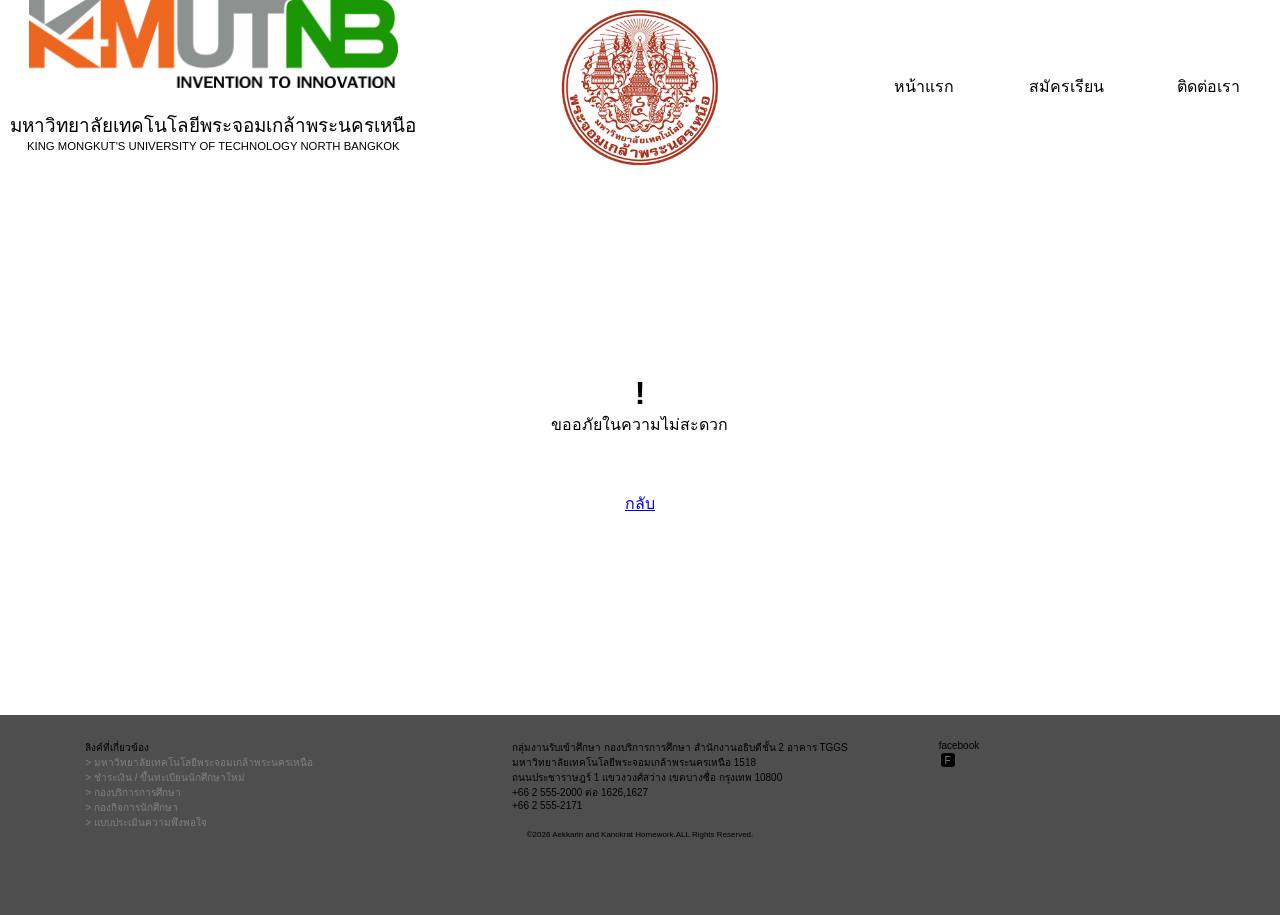
<file: private.html>
<!DOCTYPE html>
<html lang="en">
<head>
    <meta charset="UTF-8">
    <meta name="viewport" content="width=device-width, initial-scale=1.0">
    <link rel="stylesheet" href="css/style.css">
    <title>สมัครเรียน</title>
</head>
<body>
    <header>
        <div class="HItem1">
            <img src="image/kmutnb.png" alt="KMUTNB">
        </div>
        <div class="HItem2">
            <img src="image/R.png" alt="logo">
        </div>
        <nav class="HItem3">
            <a href="index.html">หน้าแรก</a>
            <a href="form1.html">สมัครเรียน</a>
            <a href="contact.html">ติดต่อเรา</a>
        </nav>
        <div class="HItem4">
            <p class="p1">มหาวิทยาลัยเทคโนโลยีพระจอมเกล้าพระนครเหนือ</p>
            <p class="p2">KING MONGKUT'S UNIVERSITY OF TECHNOLOGY NORTH BANGKOK</p>
        </div>
    </header>
    <main>
        <div class="private"><h1>!</h1><p>ขออภัยในความไม่สะดวก</p><br><br><br><a href="index.html">กลับ</a></div>
    </main>
    <footer>
        <div class="footers">
            <div class="footi">
                <p>ลิงค์ที่เกี่ยวข้อง</p>
                <a href="https://www.kmutnb.ac.th/">> มหาวิทยาลัยเทคโนโลยีพระจอมเกล้าพระนครเหนือ</a>
                <a href="https://reg3.kmutnb.ac.th/registrar/home">> ชำระเงิน / ขึ้นทะเบียนนักศึกษาใหม่</a>
                <a href="https://acdserv.kmutnb.ac.th/">> กองบริการการศึกษา</a>
                <a href="https://sa.op.kmutnb.ac.th/">> กองกิจการนักศึกษา</a>
                <a href="https://docs.google.com/forms/d/e/1FAIpQLSddWJLazUES1HnY3vQAwi4u7KqOIA3E1HjugbdX1mN92y0lDQ/viewform">> แบบประเมินความพึงพอใจ</a>
            </div>
            <div class="footi">
                <p>กลุ่มงานรับเข้าศึกษา กองบริการการศึกษา สำนักงานอธิบดีชั้น 2 อาคาร TGGS มหาวิทยาลัยเทคโนโลยีพระจอมเกล้าพระนครเหนือ 1518</p>
                <p>ถนนประชาราษฎร์ 1 แขวงวงศ์สว่าง เขตบางซื่อ กรุงเทพ 10800</p>
                <p>+66 2 555-2000 ต่อ 1626,1627</p>
                <p>+66 2 555-2171</p>
            </div>
            <div class="footi">
                <p>facebook</p><a class="fac" href="https://www.facebook.com/admission.kmutnb/directory_contact_info">F</a>
            </div>
            <div class="copyf">
                <p>&copy;2026 Aekkarin and Kanokrat Homework.ALL Rights Reserved.
            </div>
        </div>
        </p>
    </footer>
</body>
</html>
</file>
<file: css/style.css>
*{
    margin: 0;
    font-family: sans-serif;
    /* border: 1px solid black; */
    /* ปิดคอมเมนต์บรรทัดข้างบนนี้เพื่อดูกรอบได้ ด้วย [ Ctrl + / ] */
}
body{
    background: white;
    display:  grid;
    grid-template-columns: 1fr 1fr 1fr;
}
/* ===================HEADER================ */

header{
    display: grid;
    grid-template-columns: 1fr 1fr 1fr;
    grid-column: span 3;
}

.HItem1{
    display: flex;
    align-items: center;
    justify-content: center;
    height: 87.5px;
}
.HItem1 img{
    width: 100%;
    height: 100%;
    object-fit: contain;
}
.HItem2, .HItem3{
    height: 175px;
    grid-row: span 2;
}
.HItem2{
    display: flex;
    justify-content: center;
    align-items: center;
}
.HItem2 img{
    width: 90%;
    height: 90%;
    object-fit: contain;
}
.HItem4{
    align-items: center;
    justify-content: center;
    height: 87.5px;
    display: flex;
    flex-direction: column;
}
.HItem4 .p1{
    font-size: 5mm;
}
.HItem4 .p2{
    font-size: 3mm;
}
/* ===================TOPMENU================ */
.number{
    justify-content: center;
    align-items: center;
    grid-column: span 3;
    display: flex;
}
.number1,.number2,.number3,.number4{
    /* padding: 25px; */
    display: inline-flex;
    width: 60px;
    height: 60px;
    align-items: center;
    justify-content: center;
    border-radius: 50%;
    background: white;
    border: 1px solid black;
}
.HItem3{
    display: flex;
    align-items: center;
    justify-content: space-between;
    /* background: white; */
}
.HItem3 a{
    text-decoration: none;
    color: black;
    text-align: center;
    height: 15%;
    width: 20%;
    border-radius: 10px;
    padding: 20px;
    margin: 2%;
    background: rgb(255, 255, 255);
}
.HItem3 a:hover{
    text-decoration: none;
    text-align: center;
    height: 15%;
    width: 20%;
    border-radius: 10px;
    padding: 20px;
    margin: 2%;
    /* background: rgb(243, 141, 104); */
    color: rgb(240, 162, 138);
}
.image1{
    width: 100%;
    height: 200px;
    grid-column: span 3;
    background: white;
}
.image101{
    width: 100%;
    height: 100%;
    object-fit: cover;
}
.context{
    display: flex;
    align-items: center;
    grid-column: span 3;
    height: 150px;
}
.context1{
    background: orange;
    border-radius: 5px;
    padding: 20px;
    margin-left: 50px;
}

/* ===================MAIN================ */

main{
    display: grid;
    gap: 10px;
    grid-template-columns: 1fr 1fr 1fr 1fr;
    grid-column: span 3;
    margin-top: 20px;
    margin-bottom: 20px;
}
main section{
    border: 1px solid orangered;
}

/* ===================CONTENT================ */
form{
    display: flex;
    grid-column: span 4;
    justify-content: center;
    align-items: center;
}
.form1{
    width: 60%;
    /* height: 800px; */
    background: rgb(242, 241, 241);
    border-radius: 10px;
}
.form1 img{
    height: 50%;
    width: 50%;
    padding: 25%;
}
.from2{
    justify-content: space-between;
    display: flex;
}
.mom,.dad{
    width: 50%;
}
.h3f,h4{
    margin: 20px;
}
.inputtext{
    margin: 10px;
    width: 200px;
    /* background: blue; */
}
.inputtext label{
    margin-left: 10px;
}
.inputtext input, .inputtext select{
    width: 100%;
    height: 40px;
    margin-top: 5px;
    border-radius: 10px;
    border: 1px solid black;
    background: rgb(252, 252, 252);
}
.bnbutton{
    justify-content: space-between;
    display: flex;
    margin-top: 200px;
    margin-bottom: 20px;
}
.bnbutton a{
    /* background: #ffd2a0; */
    color: black;
    padding: 10px;
    margin: 5px;
    border-radius: 40px;
    text-decoration: none;
}
.bnbutton a:hover{
    /* background: orange; */
    color: orange;
}
.MSEC1{
    display: flex;
    flex-direction: column;
    /* justify-content: space-between; */
    border-radius: 10px;
    background: orange;
    width: auto;
    height: 1000px;
    margin-left: 20px;
    /* object-fit: cover; */
}
.MSEC1 a{
    border-radius: 10px;
    color: black;
    text-decoration: none;
    text-align: center;
    display: block;
    background: rgb(255, 255, 255);
    margin: 20px;
    padding: 20px;
}
.MSEC1 a:hover{
    border-radius: 10px;
    color: white;
    text-decoration: none;
    text-align: center;
    display: block;
    background: rgb(243, 122, 78);
    margin: 20px;
    padding: 20px;
}
.MSEC1c img{
    height: 100%;
    width: 100%;
}
.MSEC2{
    border-radius: 10px;
    background: orange;
    width: 100%;
    height: 1000px;
    grid-column: span 3;
    /* object-fit: cover; */
}
.MSEC2 img{
    margin-top: 1%;
    margin-left: 1%;
    margin-right: 1%;
    margin-bottom: 1%;
    height: 95%;
    width: 95%;
    object-fit: contain;
}
.MSEC1c{
    background: white;
    width: 100%;
    height: 100%;
    grid-column: span 3;
}
.MSEC2c{
    background: white;
    text-align: center;
    justify-items: center;
}
.MSEC2c p{
    padding: 10px;
}
.final{
    margin-top: 100px;
    display: grid;
    grid-template-columns: 1fr 1fr 1fr 1fr 1fr 1fr 1fr 1fr;
    text-align: center;
    /* height: 50px; */
}
.final div{
    border: 1px solid black;
    height: 100%;
}
/* ===================FOOTER================ */

footer{
    width: 100%;
    height: 200px;
    grid-column: span 3;
    background: #4e4e4e;
    align-items: center;
    display: grid;
    justify-content: center;
}
.footers{
    width: 100%;
    display: grid;
    grid-template-columns: 1fr 1fr 1fr;
}
.footi{
    display: flex;
    flex-direction: column;
    font-size: 10px;
    margin-left: 20%;
}
.footi a{
    text-decoration: none;
    color: gray;
}
.footi a:hover{
    color: white;
}
.fac{
    padding: 2px;
    background: black;
    height: 10px;
    width: 10px;
    margin: 2px;
    border-radius: 3px;
    text-align: center;
    justify-content: center;
    text-decoration: none;
    color: gray;
}
.copyf{
    justify-content: center;
    text-align: center;
    grid-column: 2;
    font-size: 8px;
}
.private{
    display: flex;
    flex-direction: column;
    height: 500px;
    grid-column: span 4;
    /* border: 1px solid black; */
    background: white;
    align-items: center;
    justify-content: center;
}
</file>
